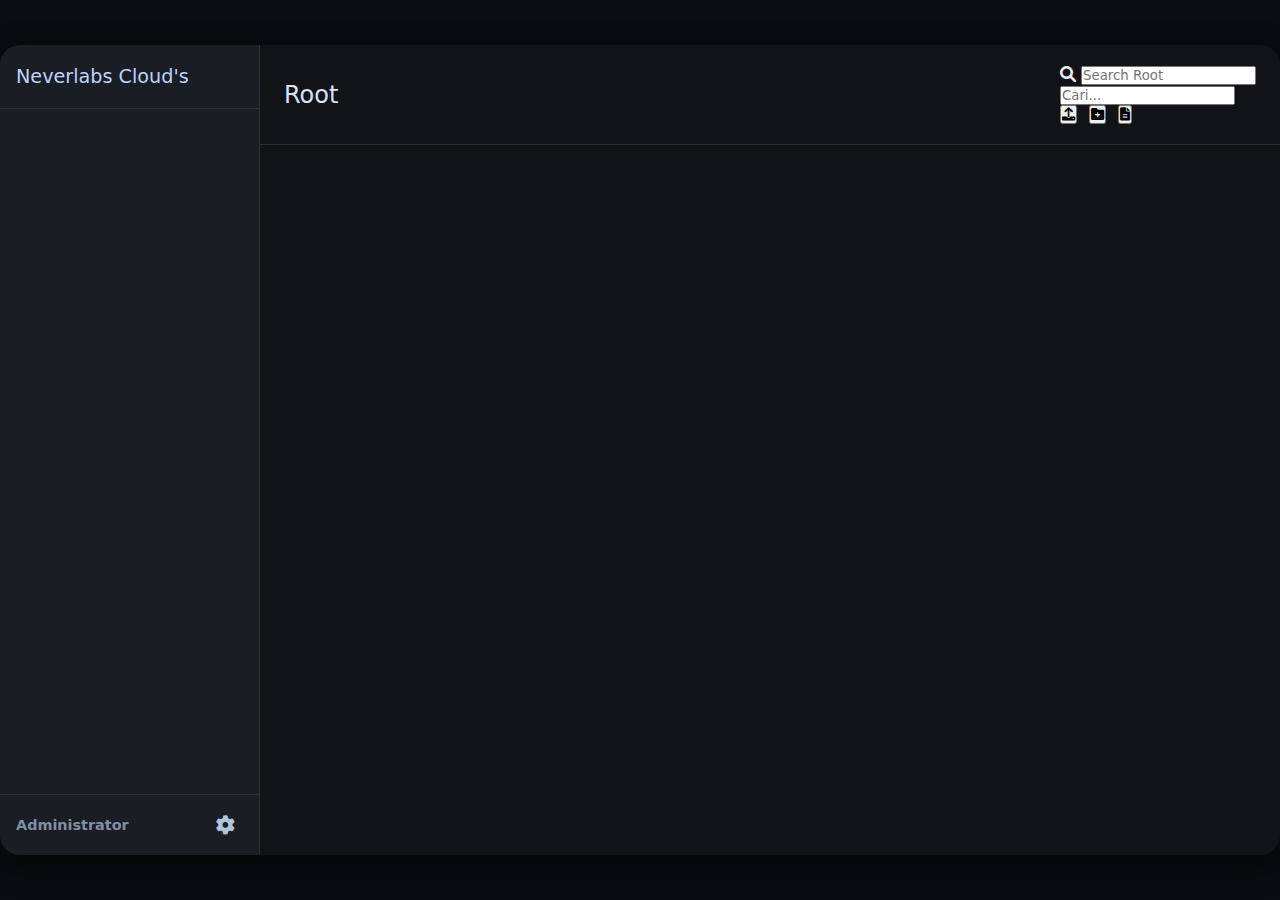
<file: index.html>
<!DOCTYPE html>
<html lang="en">
<head>
    <meta charset="UTF-8">
    <meta name="viewport" content="width=device-width, initial-scale=1.0">
    <title>Neverlabs Cloud's</title>
    <link rel="icon" href="data:image/svg+xml,%3Csvg xmlns='http://www.w3.org/2000/svg' viewBox='0 0 640 512'%3E%3Cpath fill='%23ffffff' d='M0 336c0 79.5 64.5 144 144 144h368c70.7 0 128-57.3 128-128 0-61.9-44-113.6-102.4-125.4 4.1-10.7 6.4-22.4 6.4-34.6 0-53-43-96-96-96-19.7 0-38.1 6-53.3 16.2C367 64.2 315.3 32 256 32c-88.4 0-160 71.6-160 160 0 2.7.1 5.4.2 8.1C40.2 219.8 0 273.2 0 336z'/%3E%3C/svg%3E">
    <link rel="stylesheet" href="https://cdnjs.cloudflare.com/ajax/libs/font-awesome/6.0.0-beta3/css/all.min.css">
    <link rel="stylesheet" href="css/style.css">
</head>
<body>
    <div class="app-container">
        <aside class="sidebar" id="mobileDrawer">
            <div class="sidebar-header">
                <h2>Neverlabs Cloud's</h2>
                <button class="drawer-folder-btn" id="drawerFolderBtn"><i class="fas fa-folder"></i></button>
            </div>
            <nav class="folder-tree" id="folderTree"></nav>
            <div class="sidebar-footer">
                <span class="admin-text"><b>Administrator</b></span>
                <button id="settingsBtn" class="btn-icon"><i class="fas fa-cog"></i></button>
            </div>
        </aside>

        <div class="drawer-overlay" id="drawerOverlay"></div>

        <main class="main-content">
            <header class="content-header">
                <div class="header-left">
                    <h3 id="currentFolderTitle">Root</h3>
                    <span class="mobile-header-title" id="mobileTitle">Neverlabs Cloud's</span>
                </div>
                <div class="header-right">
                    <div class="desktop-search">
                        <i class="fas fa-search search-icon"></i>
                        <input type="text" id="searchInput" placeholder="Search Root">
                    </div>
                    <div class="mobile-search">
                        <input type="text" id="mobileSearchInput" placeholder="Cari...">
                    </div>
                    <button id="exitHiddenBtn" class="btn-icon" title="Keluar dari folder tersembunyi" style="display: none;"><i class="fas fa-door-open"></i></button>
                    <button id="drawerToggleBtn"><i class="fas fa-folder"></i></button>
                    <div class="header-buttons">
                        <button id="exitHiddenBtnMobile" class="btn-icon" title="Keluar" style="display: none;"><i class="fas fa-door-open"></i></button>
                        <button id="uploadBtn" class="btn-icon" title="Upload Media"><i class="fas fa-upload"></i></button>
                        <button id="newFolderBtn" class="btn-icon" title="Folder Baru"><i class="fas fa-folder-plus"></i></button>
                        <button id="newTextNoteBtn" class="btn-icon" title="Buat Teks"><i class="fas fa-file-alt"></i></button>
                    </div>
                </div>
            </header>
            <div class="file-grid" id="fileGrid"></div>
        </main>
    </div>

    <div id="folderModal" class="modal">
        <div class="modal-content">
            <h3>Buat Folder Baru</h3>
            <input type="text" id="folderNameInput" placeholder="Nama folder" autocomplete="off">
            <div class="modal-actions">
                <button id="cancelFolderBtn">Batal</button>
                <button id="saveFolderBtn" class="btn-primary">Simpan</button>
            </div>
        </div>
    </div>

    <div id="uploadMetaModal" class="modal">
        <div class="modal-content">
            <h3>Detail Media</h3>
            <input type="text" id="mediaNameInput" placeholder="Nama tampilan" autocomplete="off">
            <select id="mediaFolderSelect"></select>
            <div class="modal-actions">
                <button id="cancelMetaBtn">Batal</button>
                <button id="saveMetaBtn" class="btn-primary">Simpan</button>
            </div>
        </div>
    </div>

    <div id="renameModal" class="modal">
        <div class="modal-content">
            <h3>Ubah Nama</h3>
            <input type="text" id="renameInput" placeholder="Nama baru" autocomplete="off">
            <div class="modal-actions">
                <button id="cancelRenameBtn">Batal</button>
                <button id="saveRenameBtn" class="btn-primary">Simpan</button>
            </div>
        </div>
    </div>

    <div id="deleteConfirmModal" class="modal">
        <div class="modal-content">
            <h3>Hapus Item</h3>
            <p>Apakah Anda yakin ingin menghapus item ini?</p>
            <div class="modal-actions">
                <button id="cancelDeleteBtn">Batal</button>
                <button id="confirmDeleteBtn" class="btn-primary" style="background-color:#b33;">Hapus</button>
            </div>
        </div>
    </div>

    <div id="textNoteModal" class="modal">
        <div class="modal-content" style="max-width:600px;">
            <h3>Buat Catatan Teks Baru</h3>
            <input type="text" id="textNoteName" placeholder="Nama catatan" autocomplete="off" class="code-editor-textarea" style="margin-bottom:16px;">
            <textarea id="textNoteContent" placeholder="Isi teks..." rows="10" class="code-editor-textarea"></textarea>
            <div class="modal-actions">
                <button id="cancelTextNoteBtn" class="btn-secondary">Batal</button>
                <button id="saveTextNoteBtn" class="btn-secondary">Simpan</button>
            </div>
        </div>
    </div>

    <div id="hiddenPasswordModal" class="modal">
        <div class="modal-content">
            <h3 id="hiddenModalTitle">Masukkan Password</h3>
            <input type="password" id="hiddenPasswordInput" placeholder="Password" autocomplete="off">
            <div id="hiddenQuestionSection" style="display:none;">
                <input type="text" id="hiddenQuestionInput" placeholder="Pertanyaan" autocomplete="off">
                <input type="text" id="hiddenAnswerInput" placeholder="Jawaban" autocomplete="off">
            </div>
            <div id="hiddenRecoverySection" style="display:none;">
                <p style="color:#ffaa33;">Password salah 3 kali. Jawab pertanyaan untuk memulihkan.</p>
                <input type="text" id="recoveryAnswerInput" placeholder="Jawaban pertanyaan" autocomplete="off">
            </div>
            <div class="modal-actions">
                <button id="hiddenCancelBtn">Batal</button>
                <button id="hiddenSubmitBtn" class="btn-primary">OK</button>
            </div>
        </div>
    </div>

    <div id="hiddenChangePasswordModal" class="modal">
        <div class="modal-content">
            <h3>Ubah Password</h3>
            <input type="password" id="oldPasswordInput" placeholder="Password lama" autocomplete="off">
            <input type="password" id="newPasswordInput" placeholder="Password baru" autocomplete="off">
            <input type="password" id="confirmPasswordInput" placeholder="Konfirmasi password baru" autocomplete="off">
            <input type="text" id="newQuestionInput" placeholder="Pertanyaan baru (opsional)" autocomplete="off">
            <input type="text" id="newAnswerInput" placeholder="Jawaban baru (opsional)" autocomplete="off">
            <div class="modal-actions">
                <button id="cancelChangeBtn">Batal</button>
                <button id="saveChangeBtn" class="btn-primary">Simpan</button>
            </div>
        </div>
    </div>

    <div id="hiddenRecoverModal" class="modal">
        <div class="modal-content">
            <h3>Pulihkan Password</h3>
            <input type="password" id="recoverNewPassword" placeholder="Password baru" autocomplete="off">
            <input type="password" id="recoverConfirmPassword" placeholder="Konfirmasi password baru" autocomplete="off">
            <input type="text" id="recoverNewQuestion" placeholder="Pertanyaan baru (opsional)" autocomplete="off">
            <input type="text" id="recoverNewAnswer" placeholder="Jawaban baru (opsional)" autocomplete="off">
            <div class="modal-actions">
                <button id="cancelRecoverBtn">Batal</button>
                <button id="saveRecoverBtn" class="btn-primary">Simpan</button>
            </div>
        </div>
    </div>

    <div id="setupModal" class="modal">
        <div class="modal-content">
            <h3>Tentang Aplikasi</h3>
            <p style="margin-bottom:20px; color:#b0c4de;">Neverlabs Cloud's — penyimpanan file lokal di browser Anda.</p>
            
            <h4 style="color:#d6e3ff; margin-bottom:10px;">Kontak Kami</h4>
            <div class="contact-grid">
                <a href="mailto:userlinuxorg@gmail.com"><i class="fas fa-envelope"></i> userlinuxorg@gmail.com</a>
                <a href="https://instagram.com/neveerlabs" target="_blank"><i class="fab fa-instagram"></i> @neveerlabs</a>
                <a href="https://wa.me/628561765372" target="_blank"><i class="fab fa-whatsapp"></i> +62 856-1765-372</a>
                <a href="https://github.com/neveerlabs" target="_blank"><i class="fab fa-github"></i> neveerlabs</a>
                <a href="https://t.me/Neverlabs" target="_blank"><i class="fab fa-telegram"></i> @Neverlabs</a>
            </div>

            <h4 style="color:#d6e3ff; margin-bottom:10px;">Informasi</h4>
            <div class="info-grid">
                <a href="https://github.com/nflora-ux/Cloud-s/blob/6420f17752e44e7fcb80f2da30a237326259fd6c/LICENSE" target="_blank">Lisensi MIT</a>
                <a href="https://github.com/nflora-ux/Cloud-s/blob/6420f17752e44e7fcb80f2da30a237326259fd6c/PRIVACY.md" target="_blank">Kebijakan Privasi</a>
            </div>

            <h4 style="color:#d6e3ff; margin-bottom:10px;">Data</h4>
            <div class="data-buttons">
                <button id="exportDataBtn" class="btn-secondary">Ekspor Data</button>
                <button id="deleteAllDataBtn" class="btn-secondary" style="color:#b33;">Hapus Semua Data</button>
            </div>

            <h4 style="color:#d6e3ff; margin-bottom:10px;">Folder Tersembunyi</h4>
            <div class="data-buttons">
                <button id="changeHiddenPasswordBtn" class="btn-secondary">Ubah Password</button>
                <button id="deleteHiddenPasswordBtn" class="btn-secondary" style="color:#b33;">Hapus Password</button>
            </div>

            <div class="modal-actions">
                <button id="aboutCloseBtn" class="btn-secondary">Tutup</button>
            </div>
        </div>
    </div>

    <script src="js/storage.js"></script>
    <script src="js/ui.js"></script>
    <script src="js/upload.js"></script>
    <script src="js/app.js"></script>
    <script>
        (function() {
            const drawer = document.getElementById('mobileDrawer');
            const overlay = document.getElementById('drawerOverlay');
            const toggleBtn = document.getElementById('drawerToggleBtn');
            const drawerFolderBtn = document.getElementById('drawerFolderBtn');

            function openDrawer() {
                drawer.classList.add('open');
                overlay.classList.add('active');
            }

            function closeDrawer() {
                drawer.classList.remove('open');
                overlay.classList.remove('active');
            }

            toggleBtn.addEventListener('click', openDrawer);
            drawerFolderBtn.addEventListener('click', closeDrawer);
            overlay.addEventListener('click', closeDrawer);

            let touchStartX = 0;
            let touchEndX = 0;

            document.addEventListener('touchstart', (e) => {
                touchStartX = e.changedTouches[0].screenX;
            }, false);

            document.addEventListener('touchend', (e) => {
                touchEndX = e.changedTouches[0].screenX;
                handleSwipe();
            }, false);

            function handleSwipe() {
                const swipeDistance = touchEndX - touchStartX;
                if (swipeDistance > 50 && touchStartX < 30) {
                    openDrawer();
                } else if (swipeDistance < -50 && drawer.classList.contains('open')) {
                    closeDrawer();
                }
            }
        })();
    </script>
</body>
</html>
</file>
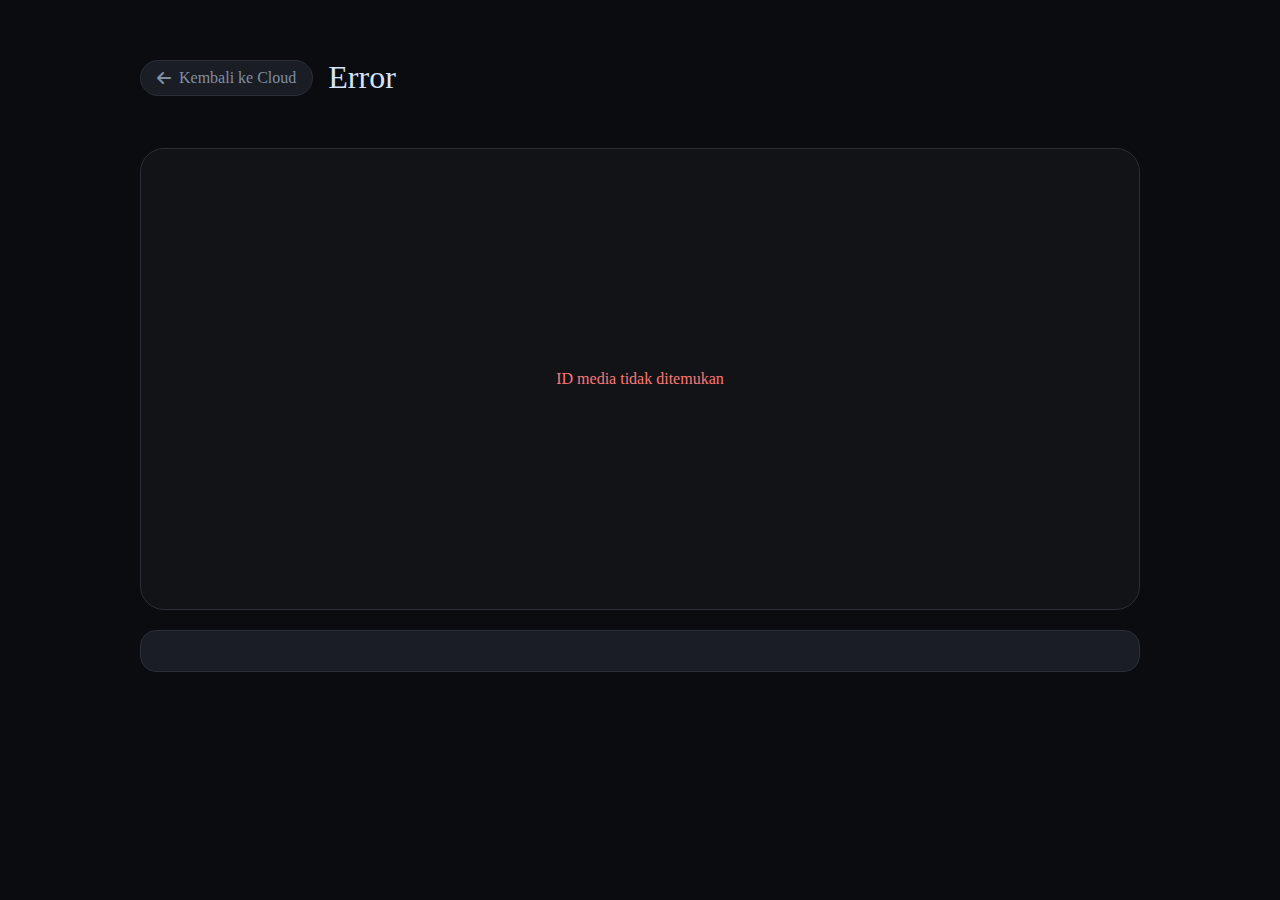
<file: preview.html>
<!DOCTYPE html>
<html lang="en">
<head>
    <meta charset="UTF-8">
    <meta name="viewport" content="width=device-width, initial-scale=1.0">
    <title>Preview Media | Neverlabs Cloud's</title>
    <link rel="icon" href="data:image/svg+xml,%3Csvg xmlns='http://www.w3.org/2000/svg' viewBox='0 0 640 512'%3E%3Cpath fill='%23ffffff' d='M0 336c0 79.5 64.5 144 144 144h368c70.7 0 128-57.3 128-128 0-61.9-44-113.6-102.4-125.4 4.1-10.7 6.4-22.4 6.4-34.6 0-53-43-96-96-96-19.7 0-38.1 6-53.3 16.2C367 64.2 315.3 32 256 32c-88.4 0-160 71.6-160 160 0 2.7.1 5.4.2 8.1C40.2 219.8 0 273.2 0 336z'/%3E%3C/svg%3E">
    <link rel="stylesheet" href="https://cdnjs.cloudflare.com/ajax/libs/font-awesome/6.0.0-beta3/css/all.min.css">
    <link rel="stylesheet" href="css/preview.css">
</head>
<body>
    <div class="preview-container">
        <header class="preview-header">
            <a href="index.html" class="back-link"><i class="fas fa-arrow-left"></i> Kembali ke Cloud</a>
            <h1 id="previewTitle">Loading...</h1>
            <div class="preview-actions">
                <button id="editTextBtn" class="btn-icon" title="Edit teks" style="display: none;"><i class="fas fa-edit"></i></button>
            </div>
        </header>
        <div class="preview-media" id="previewMedia"></div>
        <div class="quality-toolbar" id="qualityToolbar" style="display: none;">
            <button data-quality="auto" class="quality-btn active">Auto</button>
            <button data-quality="hd" class="quality-btn">HD</button>
            <button data-quality="4k" class="quality-btn">4K</button>
        </div>
        <div class="preview-info" id="previewInfo"></div>
    </div>

    <script src="js/storage.js"></script>
    <script src="js/preview.js"></script>
</body>
</html>
</file>
<file: css/style.css>
* {
    margin: 0;
    padding: 0;
    box-sizing: border-box;
    font-family: system-ui, -apple-system, 'Segoe UI', Roboto, sans-serif;
}

body {
    background-color: #0a0c0f;
    color: #e8eef2;
    height: 100vh;
    display: flex;
    align-items: center;
    justify-content: center;
}

.app-container {
    display: flex;
    width: 100%;
    max-width: 1400px;
    height: 90vh;
    background-color: #111316;
    border-radius: 20px;
    overflow: hidden;
    box-shadow: 0 10px 30px rgba(0,0,0,0.5);
}

.sidebar {
    width: 260px;
    background-color: #1a1d23;
    display: flex;
    flex-direction: column;
    border-right: 1px solid #2a2f38;
}

.sidebar-header {
    padding: 20px 16px;
    border-bottom: 1px solid #2a2f38;
    display: flex;
    align-items: center;
    justify-content: space-between;
}

.sidebar-header h2 {
    font-size: 1.2rem;
    font-weight: 500;
    color: #bdd3ff;
}

.drawer-folder-btn {
    display: none;
    background: none;
    border: none;
    color: #b0c4de;
    font-size: 1.3rem;
    cursor: pointer;
    padding: 4px 8px;
    border-radius: 30px;
}

.drawer-folder-btn:hover {
    background-color: #2a2f38;
    color: white;
}

.folder-tree {
    flex: 1;
    overflow-y: auto;
    padding: 12px 8px;
}

.folder-item {
    padding: 6px 12px;
    margin: 2px 0;
    border-radius: 8px;
    cursor: pointer;
    display: flex;
    align-items: center;
    gap: 8px;
    color: #b0c4de;
    transition: 0.2s;
    font-size: 0.95rem;
}

.folder-item:hover {
    background-color: #2a2f38;
}

.folder-item.active {
    background-color: #2f3a5c;
    color: white;
}

.folder-item i {
    font-size: 1.2rem;
    width: 20px;
}

.sidebar-footer {
    display: flex;
    justify-content: space-between;
    align-items: center;
    padding: 12px 16px;
    border-top: 1px solid #2a2f38;
    margin-top: auto;
    min-height: 56px;
}

.admin-text {
    color: #7f8fa3;
    font-size: 0.9rem;
    font-weight: 600;
    line-height: 1;
}

.sidebar-footer .btn-icon {
    padding: 8px;
    border-radius: 30px;
    display: flex;
    align-items: center;
    justify-content: center;
    width: 36px;
    height: 36px;
    background: none;
    border: none;
    color: #b0c4de;
    cursor: pointer;
    transition: 0.2s;
}

.sidebar-footer .btn-icon i {
    font-size: 1.2rem;
}

.sidebar-footer .btn-icon:hover {
    background-color: #2a2f38;
    color: white;
}

.main-content {
    flex: 1;
    display: flex;
    flex-direction: column;
    overflow: hidden;
}

.content-header {
    padding: 20px 24px;
    display: flex;
    align-items: center;
    justify-content: space-between;
    border-bottom: 1px solid #2a2f38;
}

.content-header h3 {
    font-weight: 400;
    font-size: 1.5rem;
    color: #d6e3ff;
}

.mobile-header-title {
    display: none;
    font-weight: 400;
    font-size: 1.2rem;
    color: #d6e3ff;
}

#drawerToggleBtn {
    display: none;
    background: none;
    border: none;
    color: #b0c4de;
    font-size: 1.5rem;
    cursor: pointer;
    padding: 8px;
    border-radius: 30px;
}

#drawerToggleBtn:hover {
    background-color: #2a2f38;
    color: white;
}

.header-buttons {
    display: flex;
    gap: 12px;
}

.btn-primary {
    background-color: #3b4b6e;
    border: none;
    color: white;
    padding: 10px 22px;
    border-radius: 40px;
    font-weight: 500;
    cursor: pointer;
    transition: 0.2s;
    font-size: 0.95rem;
    display: inline-flex;
    align-items: center;
    gap: 8px;
}

.btn-primary:hover {
    background-color: #4d608b;
}

.file-grid {
    padding: 24px;
    display: grid;
    grid-template-columns: repeat(auto-fill, minmax(150px, 1fr));
    gap: 16px;
    overflow-y: auto;
    align-content: start;
}

.file-card {
    background-color: #1a1d23;
    border-radius: 14px;
    padding: 16px 12px;
    text-align: center;
    cursor: pointer;
    transition: 0.2s;
    border: 1px solid #2a2f38;
    position: relative;
}

.file-card:hover {
    background-color: #242a33;
    transform: translateY(-2px);
    border-color: #4d608b;
}

.file-card.folder {
    border-left: 4px solid #5f7bbf;
}

.file-icon i {
    font-size: 2.8rem;
    line-height: 1;
    margin-bottom: 8px;
    color: #cfdfee;
}

.file-name {
    font-size: 0.9rem;
    word-break: break-word;
    color: #cfdfee;
}

.file-meta {
    font-size: 0.7rem;
    color: #7f8fa3;
    margin-top: 6px;
}

.card-menu {
    position: absolute;
    top: 8px;
    right: 8px;
    background: #1a1d23;
    border: 1px solid #3a4050;
    border-radius: 20px;
    padding: 4px 8px;
    cursor: pointer;
    opacity: 0;
    transition: opacity 0.2s;
    z-index: 2;
}

.file-card:hover .card-menu {
    opacity: 1;
}

.card-menu i {
    font-size: 1rem;
    color: #b0c4de;
}

.dropdown-menu {
    position: absolute;
    top: 30px;
    right: 8px;
    background: #1e2229;
    border: 1px solid #3a4050;
    border-radius: 12px;
    padding: 8px 0;
    min-width: 120px;
    z-index: 10;
    display: none;
}

.dropdown-menu.show {
    display: block;
}

.dropdown-item {
    padding: 8px 16px;
    display: flex;
    align-items: center;
    gap: 10px;
    color: #e8eef2;
    cursor: pointer;
}

.dropdown-item:hover {
    background-color: #2a2f38;
}

.dropdown-item i {
    width: 18px;
    color: #7f8fa3;
}

.modal {
    display: none;
    position: fixed;
    top: 0; left: 0; width: 100%; height: 100%;
    background-color: rgba(0,0,0,0.7);
    align-items: center;
    justify-content: center;
    z-index: 1000;
}

.modal.active {
    display: flex;
}

.modal-content {
    background-color: #1e2229;
    border-radius: 24px;
    padding: 28px;
    min-width: 320px;
    max-width: 400px;
    border: 1px solid #3a4050;
    max-height: 90vh;
    overflow-y: auto;
}

.modal-content h3 {
    margin-bottom: 20px;
    color: #d6e3ff;
}

.modal-content input,
.modal-content select {
    width: 100%;
    padding: 12px 16px;
    background-color: #0f1217;
    border: 1px solid #2f3540;
    border-radius: 30px;
    color: white;
    font-size: 1rem;
    margin-bottom: 16px;
    outline: none;
}

.modal-content input:focus,
.modal-content select:focus {
    border-color: #5f7bbf;
}

.modal-content p {
    color: #b0c4de;
    margin-bottom: 15px;
}

.modal-content a {
    color: #7f9fcf;
}

.modal-actions {
    display: flex;
    justify-content: flex-end;
    gap: 12px;
}

.modal-actions button {
    padding: 10px 20px;
    border-radius: 40px;
    border: none;
    font-weight: 500;
    cursor: pointer;
    background: none;
    color: #b0c4de;
}

.modal-actions button.btn-primary {
    background-color: #3b4b6e;
    color: white;
}

@media (max-width: 700px) {
    body {
        overflow: hidden;
    }

    .app-container {
        flex-direction: column;
        height: 100vh;
        border-radius: 0;
        position: relative;
    }

    .main-content {
        order: 1;
        height: 100%;
    }

    .content-header {
        padding: 12px 16px;
        background-color: #1a1d23;
    }

    .content-header h3 {
        display: none;
    }

    .mobile-header-title {
        display: block;
    }

    #drawerToggleBtn {
        display: block;
    }

    .header-buttons {
        position: fixed;
        bottom: 20px;
        right: 20px;
        flex-direction: column;
        gap: 10px;
        z-index: 5;
    }

    .btn-primary {
        padding: 12px;
        border-radius: 50%;
        width: 56px;
        height: 56px;
        justify-content: center;
    }

    .btn-primary span {
        display: none;
    }

    .btn-primary i {
        font-size: 1.5rem;
        margin: 0;
    }

    .sidebar {
        position: fixed;
        top: 0;
        left: -100%;
        width: 80%;
        max-width: 300px;
        height: 100%;
        background-color: #1a1d23;
        z-index: 1000;
        transition: left 0.3s ease;
        border-right: 1px solid #2a2f38;
        display: flex;
        flex-direction: column;
    }

    .sidebar.open {
        left: 0;
    }

    .sidebar-header {
        padding: 16px;
    }

    .drawer-folder-btn {
        display: block;
    }

    .folder-tree {
        flex: 1;
        overflow-y: auto;
    }

    .sidebar-footer {
        min-height: 48px;
        padding: 8px 16px;
    }

    .admin-text {
        font-size: 0.85rem;
    }

    .sidebar-footer .btn-icon {
        width: 32px;
        height: 32px;
    }

    .drawer-overlay {
        display: none;
        position: fixed;
        top: 0;
        left: 0;
        width: 100%;
        height: 100%;
        background: rgba(0,0,0,0.5);
        z-index: 999;
    }

    .drawer-overlay.active {
        display: block;
    }

    .file-grid {
        padding: 16px;
        grid-template-columns: repeat(auto-fill, minmax(120px, 1fr));
    }

    .code-editor-textarea {
        background-color: #0d1117 !important;
        color: #e6edf3 !important;
        font-family: 'Menlo', 'Consolas', 'Monaco', 'Courier New', monospace !important;
        font-size: 14px;
        line-height: 1.5;
        border: 1px solid #30363d !important;
        border-radius: 6px;
        padding: 12px !important;
        resize: vertical;
    }

    .code-editor-pre {
        background-color: #0d1117;
        color: #e6edf3;
        font-family: 'Menlo', 'Consolas', 'Monaco', 'Courier New', monospace;
        font-size: 14px;
        line-height: 1.5;
        border: 1px solid #30363d;
        border-radius: 6px;
        padding: 16px;
        overflow: auto;
        white-space: pre-wrap;
        word-wrap: break-word;
        max-height: 70vh;
    }

    .btn-secondary {
        background: none;
        border: none;
        color: #b0c4de;
        padding: 10px 20px;
        border-radius: 40px;
        font-weight: 500;
        cursor: pointer;
        transition: 0.2s;
    }

    .btn-secondary:hover {
        background-color: #2a2f38;
        color: white;
    }

    .contact-grid,
    .info-grid {
        display: grid;
        grid-template-columns: 1fr;
        gap: 12px;
        margin-bottom: 20px;
    }

    .data-buttons {
        display: flex;
        flex-direction: column;
        gap: 12px;
        margin-bottom: 20px;
    }
}

@media (min-width: 701px) {
    #setupModal .modal-content {
        max-width: 600px;
        width: 90%;
    }

    .contact-grid {
        display: grid;
        grid-template-columns: repeat(2, 1fr);
        gap: 16px;
        margin-bottom: 24px;
    }

    .info-grid {
        display: grid;
        grid-template-columns: repeat(2, 1fr);
        gap: 16px;
        margin-bottom: 24px;
    }

    .data-buttons {
        display: flex;
        gap: 16px;
        margin-bottom: 24px;
        justify-content: flex-start;
    }

    .contact-grid a,
    .info-grid a {
        display: flex;
        align-items: center;
        gap: 8px;
        color: #7f9fcf;
        text-decoration: none;
        transition: 0.2s;
    }

    .contact-grid a:hover,
    .info-grid a:hover {
        color: #ffffff;
    }

    .btn-secondary {
        background: none;
        border: none;
        color: #b0c4de;
        padding: 10px 20px;
        border-radius: 40px;
        font-weight: 500;
        cursor: pointer;
        transition: 0.2s;
    }
    .btn-secondary:hover {
        background-color: #2a2f38;
        color: white;
    }
}
</file>
<file: css/preview.css>
body {
    background-color: #0a0c0f;
    color: #e8eef2;
    display: flex;
    align-items: center;
    justify-content: center;
}

.preview-container {
    width: 100%;
    max-width: 1000px;
    margin: 0 auto;
    padding: 30px 20px;
}

.preview-header {
    display: flex;
    align-items: center;
    gap: 15px;
    margin-bottom: 30px;
    flex-wrap: wrap;
    width: 100%;
}

.back-link {
    color: #7f8fa3;
    text-decoration: none;
    font-size: 1rem;
    padding: 8px 16px;
    background-color: #1a1d23;
    border-radius: 30px;
    border: 1px solid #2a2f38;
    display: inline-flex;
    align-items: center;
    gap: 8px;
    flex-shrink: 0;
}

.back-link:hover {
    background-color: #2a2f38;
    color: white;
}

.preview-header h1 {
    font-size: 2rem;
    font-weight: 400;
    color: #d6e3ff;
    word-break: break-word;
    flex: 1 1 auto;
    min-width: 200px;
}

.preview-actions {
    display: flex;
    gap: 8px;
    flex-shrink: 0;
    margin-left: auto;
}

.preview-media {
    background-color: #111316;
    border-radius: 24px;
    padding: 30px;
    display: flex;
    justify-content: center;
    align-items: center;
    border: 1px solid #2a2f38;
    margin-bottom: 20px;
    min-height: 400px;
}

.preview-media img,
.preview-media video,
.preview-media audio {
    max-width: 100%;
    max-height: 70vh;
    border-radius: 12px;
    object-fit: contain;
}

.quality-toolbar {
    display: flex;
    justify-content: center;
    gap: 12px;
    margin: 20px 0;
}

.quality-btn {
    background: #1a1d23;
    border: 1px solid #3a4050;
    color: #b0c4de;
    padding: 6px 16px;
    border-radius: 30px;
    cursor: pointer;
}

.quality-btn.active {
    background: #3b4b6e;
    color: white;
    border-color: #5f7bbf;
}

.preview-info {
    background-color: #1a1d23;
    border-radius: 16px;
    padding: 20px;
    border: 1px solid #2a2f38;
    color: #b0c4de;
    line-height: 1.6;
}

.preview-info a {
    color: #7f9fcf;
    text-decoration: none;
}

.preview-info i {
    margin-right: 5px;
}

@media (max-width: 700px) {
    .preview-header {
        gap: 10px;
    }
    .preview-header h1 {
        font-size: 1.5rem;
        min-width: 150px;
        order: 1;
    }
    .preview-actions {
        margin-left: 0;
        width: 100%;
        justify-content: flex-end;
        order: 2;
    }
    .back-link {
        order: 0;
    }
}
</file>
